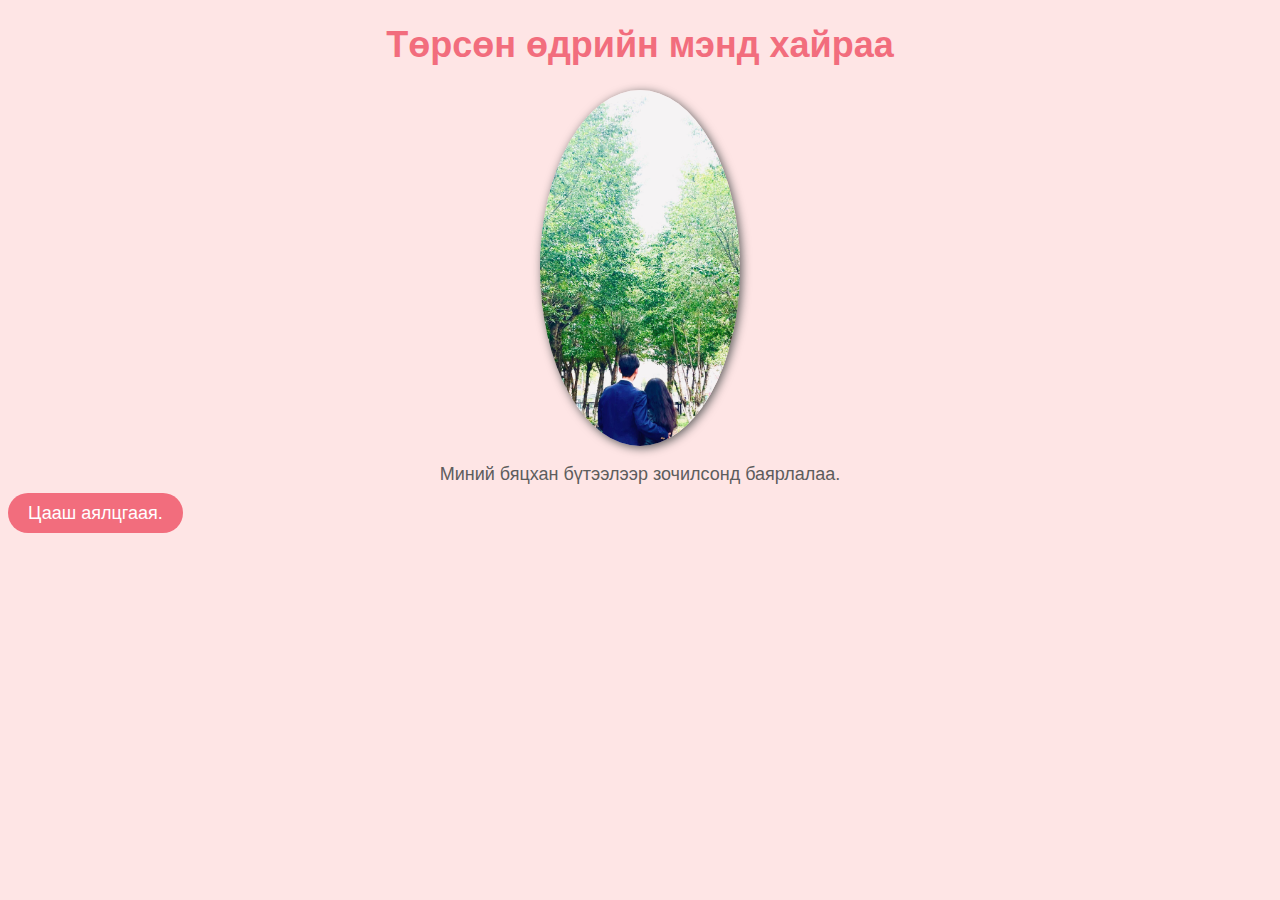
<file: index.html>
<!DOCTYPE html>
<html lang="en">
<head>
    <meta charset="UTF-8">
    <meta http-equiv="X-UA-Compatible" content="IE=edge">
    <meta name="viewport" content="width=device-width, initial-scale=1.0">
    <link rel="stylesheet" href="Mishka.css">
    <title>Хайраас нь</title>
</head>
<body>
    <h1>Төрсөн өдрийн мэнд хайраа</h1>
	<img src="ehniih.jpg" alt="Oolknoo">
	<p>Миний бяцхан бүтээлээр зочилсонд баярлалаа.</p>
    <a href="hoyr.html" class="towch">Цааш аялцгаая.</a>
</body>
</html>
</file>
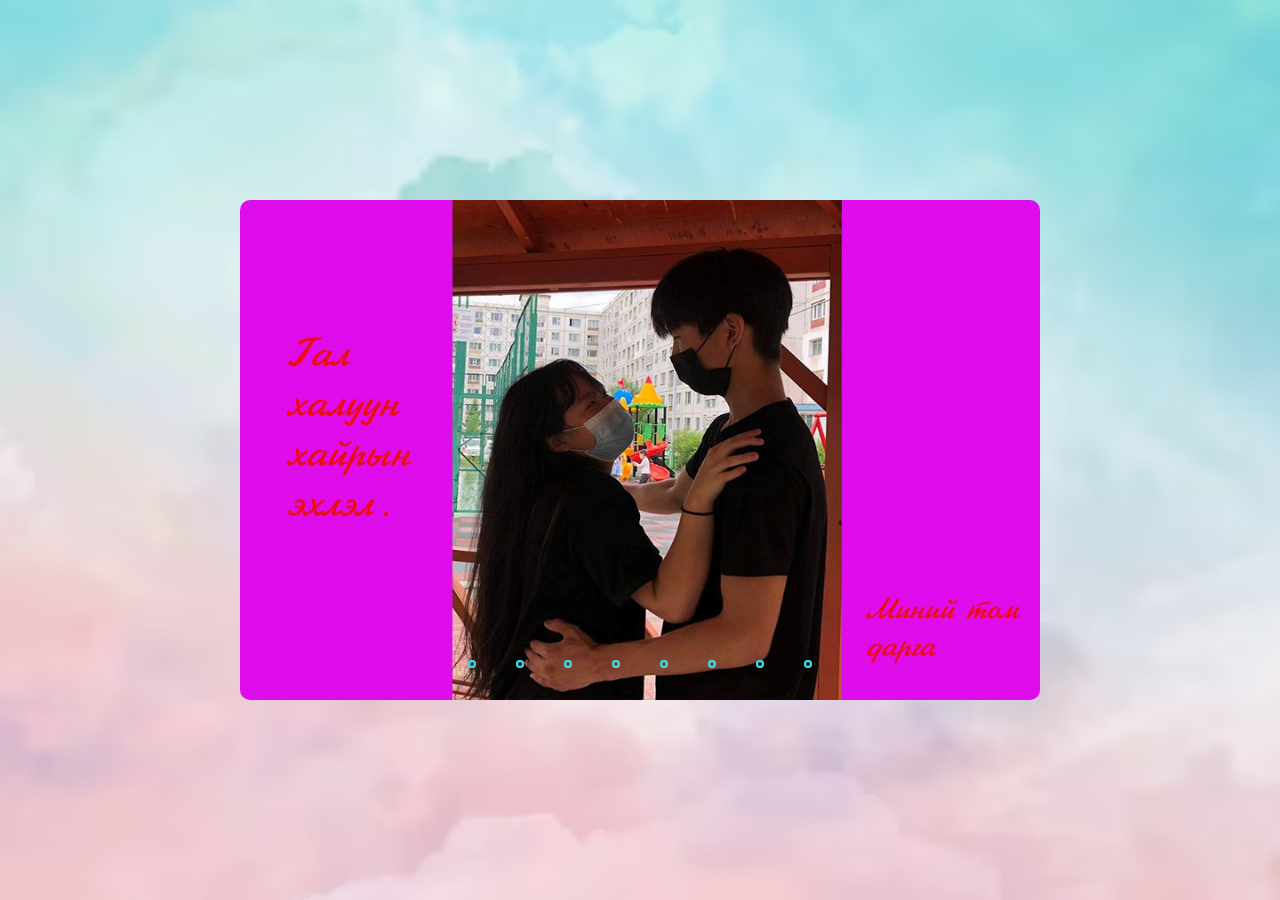
<file: hoyr.html>
<!DOCTYPE html>
<html lang="en" dir="ltr">
  <head>
    <meta charset="utf-8">
    <title>Зургийн ертөнц</title>
    <link rel="stylesheet" href="hoyr.css">
  </head>
  <body>

    <!--image slider start-->
    <div class="slider">
      <div class="slides">
        <!--radio buttons start-->
        <input type="radio" name="radio-btn" id="radio1">
        <input type="radio" name="radio-btn" id="radio2">
        <input type="radio" name="radio-btn" id="radio3">
        <input type="radio" name="radio-btn" id="radio4">
        <input type="radio" name="radio-btn" id="radio5">
        <input type="radio" name="radio-btn" id="radio6">
        <input type="radio" name="radio-btn" id="radio7">
        <input type="radio" name="radio-btn" id="radio8">
        <!--radio buttons end-->
        <!--slide images start-->
        <div class="slide first">
          <img src="zurag1.jpg" alt="">
        </div>
        <div class="slide">
          <img src="zurag2.jpg" alt="">
        </div>
        <div class="slide">
          <img src="zurag3.jpg" alt="">
        </div>
        <div class="slide">
          <img src="zurag4.jpg" alt="">
        </div>
        <div class="slide">
            <img src="zurag5.jpg" alt="">
          </div>
          <div class="slide">
            <img src="zurag6.jpg" alt="">
          </div>
          <div class="slide">
            <img src="Hairtai.jpg" alt="">
          </div>
          <div class="slide">
            <img src="zurag9.jpg" alt="">
          </div>

        <!--slide images end-->
        <!--automatic navigation start-->
        <div class="navigation-auto">
          <div class="auto-btn1"></div>
          <div class="auto-btn2"></div>
          <div class="auto-btn3"></div>
          <div class="auto-btn4"></div>
          <div class="auto-btn5"></div>
          <div class="auto-btn6"></div>
          <div class="auto-btn7"></div>
          <div class="auto-btn8"></div>
        </div>
        <!--automatic navigation end-->
      </div>
      <!--manual navigation start-->
      <div class="navigation-manual">
        <label for="radio1" class="manual-btn"></label>
        <label for="radio2" class="manual-btn"></label>
        <label for="radio3" class="manual-btn"></label>
        <label for="radio4" class="manual-btn"></label>
        <label for="radio5" class="manual-btn"></label>
        <label for="radio6" class="manual-btn"></label>
        <label for="radio7" class="manual-btn"></label>
        <label for="radio8" class="manual-btn"></label>
      </div>
      <!--manual navigation end-->
    </div>
    <!--image slider end-->

    <script type="text/javascript">
    var counter = 1;
    setInterval(function(){
      document.getElementById('radio' + counter).checked = true;
      counter++;
      if(counter > 8){
        counter = 1;
      }
    }, 5000);
    </script>

  </body>
</html>
</file>
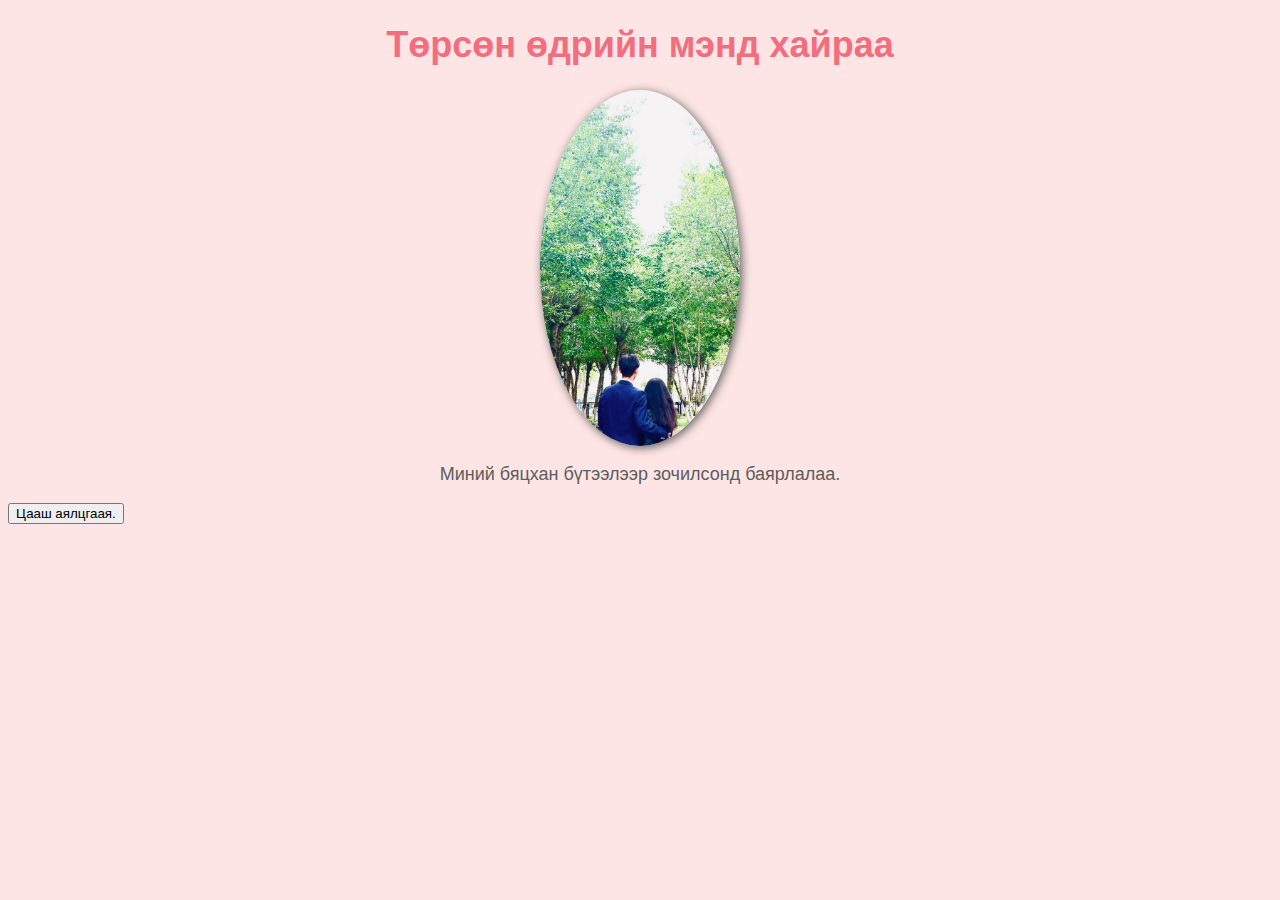
<file: Mishka.html>
<!DOCTYPE html>
<html lang="en">
<head>
    <meta charset="UTF-8">
    <meta http-equiv="X-UA-Compatible" content="IE=edge">
    <meta name="viewport" content="width=device-width, initial-scale=1.0">
    <link rel="stylesheet" href="Mishka.css">
    <title>Document</title>
</head>
<body>
    <h1>Төрсөн өдрийн мэнд хайраа</h1>
	<img src="ehniih.jpg" alt="Oolknoo">
	<p>Миний бяцхан бүтээлээр зочилсонд баярлалаа.</p>
	<button href="second.html" >Цааш аялцгаая.</button>
</body>
</html>
</file>
<file: Mishka.css>
body {
    background-color: #FEE5E5;
    font-family: Arial, sans-serif;
}

h1 {
    font-size: 36px;
    color: #F26D7D;
    text-align: center;
}

p {
    font-size: 18px;
    color: #5D5D5D;
    text-align: center;
}

a {
    background-color: #F26D7D;
    color: #FFF;
    border-radius: 20px;
    padding: 10px 20px;
    font-size: 18px;
    border: none;
    transition: all 0.3s ease-in-out;
    text-decoration: none;
}

a:hover {
    background-color: #FFAFAF;
    transform: scale(1.1);
}

img {
    display: block;
    margin: 0 auto;
    border-radius: 50%;
    box-shadow: 2px 2px 10px #5D5D5D;
    width: 200px;
}
@media only screen and (max-width:700px){

    a{
        position: absolute;
        margin-left: 100px;
    }

}
</file>
<file: hoyr.css>
body{
    margin: 0;
    padding: 0;
    height: 100vh;
    display: flex;
    justify-content: center;
    align-items: center;
    background: url(bk.avif);
    background-repeat: no-repeat;
    background-size: cover;
  }
  
  .slider{
    width: 800px;
    height: 500px;
    border-radius: 10px;
    overflow: hidden;
  }
  
  .slides{
    width: 500%;
    height: 500px;
    display: flex;
  }
  
  .slides input{
    display: none;
  }
  
  .slide{
    width: 20%;
    transition: 2s;
  }
  .slide img{
    width: 800px;
    height: 500px;
  }

  
  /*css for manual slide navigation*/
  
  .navigation-manual{
    position: absolute;
    width: 800px;
    margin-top: -40px;
    display: flex;
    justify-content: center;
  }
  
  .manual-btn{
    border: 2px solid #40D3DC;
    padding: 2px;
    border-radius: 10px;
    cursor: pointer;
    transition: 1s;
  }
  
  .manual-btn:not(:last-child){
    margin-right: 40px;
  }
  
  .manual-btn:hover{
    background: #40D3DC;
  }
  
  #radio1:checked ~ .first{
    margin-left: 0;
  }
  
  #radio2:checked ~ .first{
    margin-left: -20%;
  }
  
  #radio3:checked ~ .first{
    margin-left: -40%;
  }
  
  #radio4:checked ~ .first{
    margin-left: -60%;
  }
  #radio5:checked ~ .first{
    margin-left: -80%;
  }
  #radio6:checked ~ .first{
    margin-left: -100%;
  }
  #radio7:checked ~ .first{
    margin-left: -120%;
  }
  #radio8:checked ~ .first{
    margin-left: -140%;
  }
  
  /*css for automatic navigation*/
  
  .navigation-auto{
    position: absolute;
    display: flex;
    width: 800px;
    justify-content: center;
    margin-top: 460px;
  }
  
  .navigation-auto div{
    border: 2px solid #40D3DC;
    padding: 2px;
    border-radius: 10px;
    transition: 1s;
  }
  
  .navigation-auto div:not(:last-child){
    margin-right: 40px;
  }
  
  #radio1:checked ~ .navigation-auto .auto-btn1{
    background: #40D3DC;
  }
  
  #radio2:checked ~ .navigation-auto .auto-btn2{
    background: #40D3DC;
  }
  
  #radio3:checked ~ .navigation-auto .auto-btn3{
    background: #40D3DC;
  }
  
  #radio4:checked ~ .navigation-auto .auto-btn4{
    background: #40D3DC;
  }
  #radio5:checked ~ .navigation-auto .auto-btn5{
    background: #40D3DC;
  }
  #radio6:checked ~ .navigation-auto .auto-btn6{
    background: #40D3DC;
  }
  #radio7:checked ~ .navigation-auto .auto-btn7{
    background: #40D3DC;
  }
  #radio8:checked ~ .navigation-auto .auto-btn8{
    background: #40D3DC;
  }
  @media only screen and (max-width:700px){
    .navigation-manual{
        position: absolute;
        width: 30px;
        margin-top: -5px;
        display: flex;
        justify-content: center;
      }
      .manual-btn:not(:last-child){
        margin-right: 2px;
      }
}
</file>
